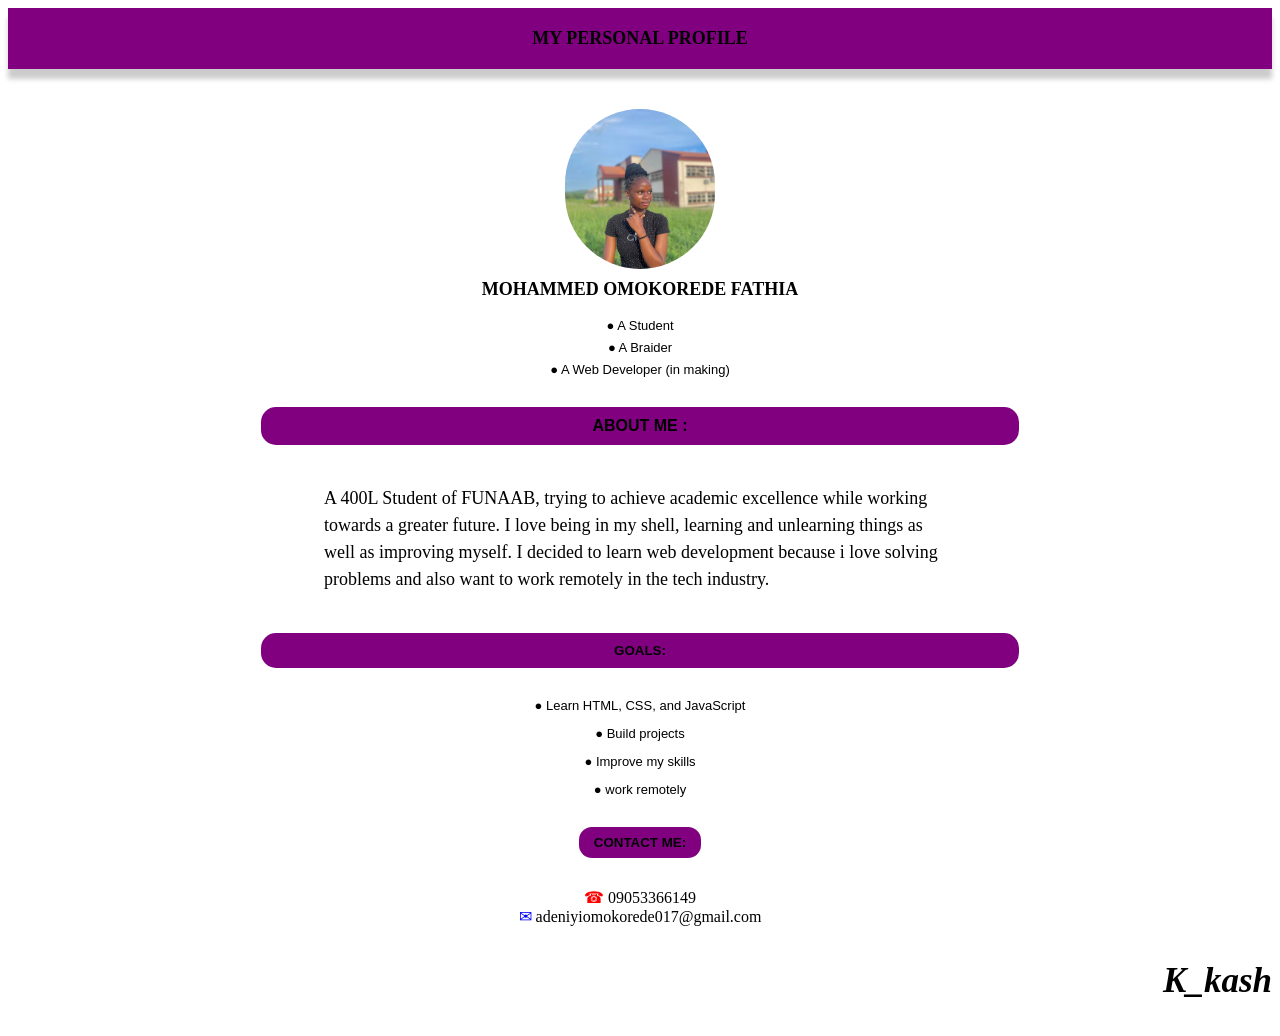
<file: index.html>
<!doctype html>
<html>
    <head>
        <title>personal profile</title>
        <link rel="stylesheet" href="style.css">
    </head>
    <body>
        <button class="my-button">MY PERSONAL PROFILE</button>
        <div class="my-pic-container">
            <img class="my-pic" src="mypic.jpeg" alt="My Picture">
        </div>
        
        <p class="name-p">MOHAMMED OMOKOREDE FATHIA</p>
        <p class="student-p">&#x25cf;  A Student</p>
        <p class="braider-p">&#x25cf;  A Braider</p>
        <p class="web-p">&#x25cf;  A Web Developer (in making)</p>
        <button class="about-button">ABOUT ME :</button>
        <p class="a-p">A 400L Student of FUNAAB, trying to achieve academic excellence while working towards a greater future.
            I love being in my shell, learning and unlearning things as well as improving myself.
            I decided to learn web development because i love solving problems and also want to work remotely in the tech industry.
        </p>
        <button class="goal-button">GOALS:</button>
        <p class="learn-p">&#x25cf; Learn HTML, CSS, and JavaScript</p>
        <p class="build-p">&#x25cf; Build projects</p>
        <p class="improve-p">&#x25cf; Improve my skills</p>
        <p class="work-p">&#x25cf; work remotely </p>
        <button class="contact-button">CONTACT ME:</button>
        <p class="phone-p"><span class="tele">&#9742;</span> 09053366149</p>
        <p class="mail-p"><span class="email-p">&#9993;</span> adeniyiomokorede017@gmail.com</p>
        <p class="k-p">K_kash</p>
    </body>
</html>
</file>
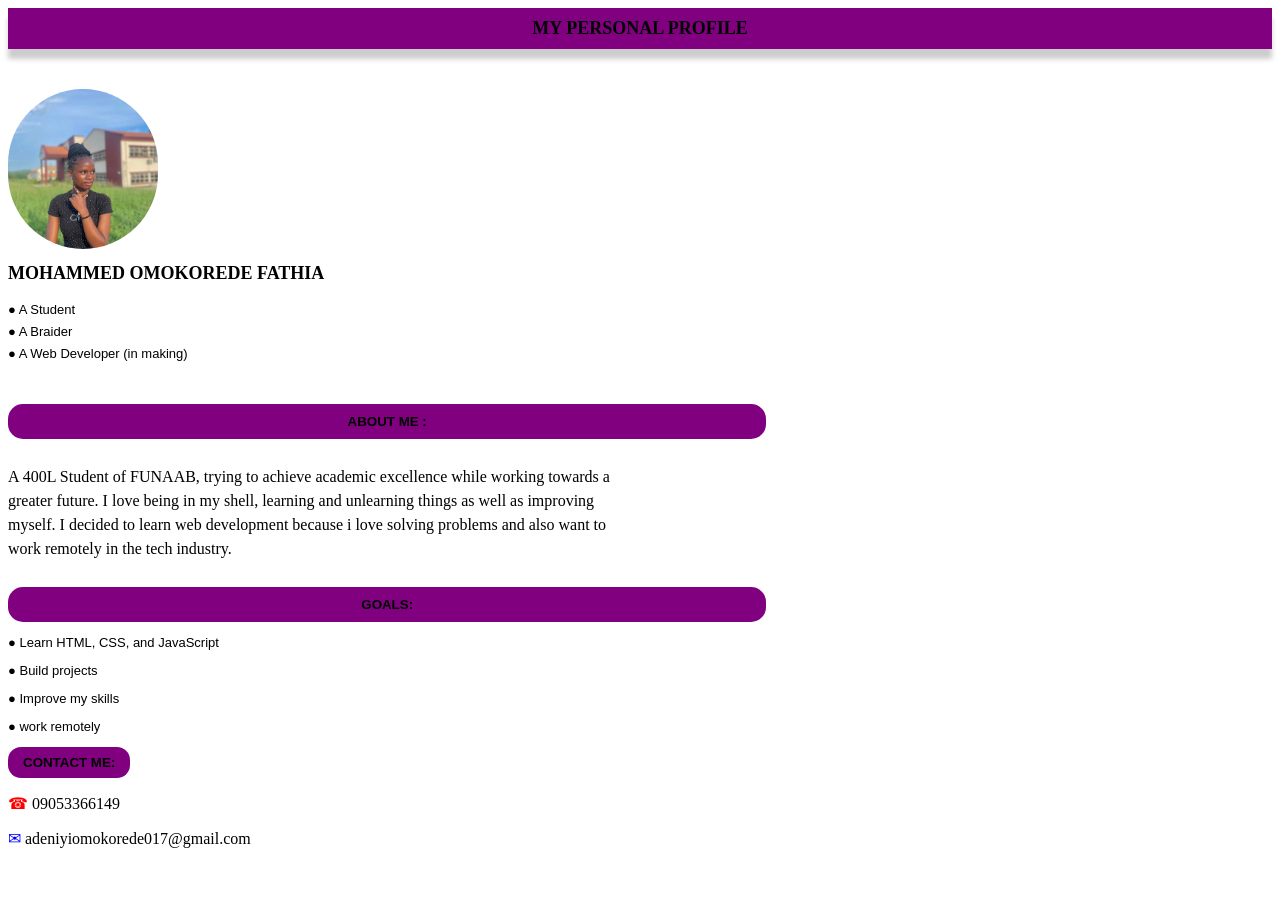
<file: index.html.html>
<!doctype html>
<html>
    <head>
        <title>personal profile</title>
        <style>
        .my-button
            {width:100%;
                text-align: center;
            background-color:purple;
        color:black;
        font-weight:bold;
        font-family:joker;
    border:none;
    font-size:large;
padding:10px 0px;
box-shadow: 0px 10px 5px rgba(0, 0, 0, 0.2);
}
.my-pic{width:150px;
    height:160px;
margin-top:40px;
border-radius:100px;
object-fit:cover;
object-position: center;
margin-bottom:0px;}

.name-p{font-family:verdana;
font-size:large;
margin-top:10px;
font-weight:bold;}

.student-p{font-family:Arial;
font-size:small;
margin-top:10px;
margin-bottom:0px;}

.braider-p{font-family:Arial;
font-size:small;
margin-top:7px;
margin-bottom:0px;}

.web-p{font-family:Arial;
font-size:small;
margin-top:7px;}

.about-button{width:60%;
text-align:center;
padding:10px 0px;
background-color:purple;

border:none;
font-weight:bold;
margin-top:30px;
margin-bottom:10px;
border-radius:15px}

.a-p{width:50%;
line-height:1.5;}

.goal-button{width:60%;
    margin-top:10px;
    padding:10px 0px;
    background-color:purple;
    border:none;
    text-align:center;
    font-weight: bold;
    border-radius: 15px;
}

.learn-p{font-family:Arial;
font-size:small;}

.build-p{font-family:Arial;
font-size:small;}

.improve-p{font-family:Arial;
font-size:small;}

.work-p{font-family:Arial;
font-size:small;}

.contact-button{background-color: purple;
border:none;
padding:8px 15px;
border-radius: 13px;
font-weight: bold;}

.tele{color:red
}

.email-p{color: blue;}

        </style>
    </head>
    <body>
        <button class="my-button">MY PERSONAL PROFILE</button>
        <img class="my-pic" src="mypic.jpeg" alt="My Picture">
        <p class="name-p">MOHAMMED OMOKOREDE FATHIA</p>
        <p class="student-p">&#x25cf;  A Student</p>
        <p class="braider-p">&#x25cf;  A Braider</p>
        <p class="web-p">&#x25cf;  A Web Developer (in making)</p>
        <button class="about-button">ABOUT ME :</button>
        <p class="a-p">A 400L Student of FUNAAB, trying to achieve academic excellence while working towards a greater future.
            I love being in my shell, learning and unlearning things as well as improving myself.
            I decided to learn web development because i love solving problems and also want to work remotely in the tech industry.
        </p>
        <button class="goal-button">GOALS:</button>
        <p class="learn-p">&#x25cf; Learn HTML, CSS, and JavaScript</p>
        <p class="build-p">&#x25cf; Build projects</p>
        <p class="improve-p">&#x25cf; Improve my skills</p>
        <p class="work-p">&#x25cf; work remotely </p>
        <button class="contact-button">CONTACT ME:</button>
        <p class="phone-p"><span class="tele">&#9742;</span> 09053366149</p>
        <p class="mail-p"><span class="email-p">&#9993;</span> adeniyiomokorede017@gmail.com</p>
        <p></p>
    </body>
</html>
</file>
<file: style.css>
.my-button
            {width:100%;
                text-align: center;
            background-color:purple;
        color:black;
        font-weight:bold;
        font-family:joker;
    border:none;
    font-size:large;
padding:20px 0px;
box-shadow: 0px 10px 5px rgba(0, 0, 0, 0.2);
}
.my-pic-container{display:flex;
justify-content: center;}

.my-pic{width:150px;
    height:160px;
margin-top:40px;
border-radius:100px;
object-fit:cover;
object-position: center;
margin-bottom:0px;

}

.name-p{font-family:verdana;
font-size:large;
margin-top:10px;
font-weight:bold;
text-align: center;}

.student-p{font-family:Arial;
font-size:small;
margin-top:10px;
margin-bottom:0px;
text-align: center;}

.braider-p{font-family:Arial;
font-size:small;
margin-top:7px;
margin-bottom:0px;
text-align: center;}

.web-p{font-family:Arial;
font-size:small;
margin-top:7px;
text-align: center;}

.about-button{width:60%;
    display:block;
text-align:center;
padding:10px 0px;
background-color:purple;
color:black;
text-align: center;
border:none;
font-weight:bold;
font-size: medium;
margin:0 auto;
border-radius:15px;
margin-top: 30px;}

.a-p{width:50%;
    display: block;
    margin:0 auto;
line-height:1.5;
margin-top: 40px;
font-size: large;}

.goal-button{width:60%;
    display: block;
    padding:10px 0px;
    background-color:purple;
    border:none;
    text-align:center;
    font-weight: bold;
    border-radius: 15px;
    color:black;
    text-align: center;
    margin:0 auto;
    margin-top: 40px;
    margin-bottom: 30px;
}

.learn-p{font-family:Arial;
font-size:small;
text-align: center;}

.build-p{font-family:Arial;
font-size:small;
text-align: center;}

.improve-p{font-family:Arial;
font-size:small;
text-align: center;}

.work-p{font-family:Arial;
font-size:small;
text-align: center;}

.contact-button{background-color: purple;
    color:black;
border:none;
display: block;
padding:8px 15px;
border-radius: 13px;
font-weight: bold;
text-align: center;
margin:0 auto;
margin-top: 30px;
margin-bottom: 30px;}

.phone-p{margin:0 auto;
    color:black;
    text-align: center;
display: block;}
.mail-p{margin:0 auto;
    text-align: center;
display: block;}

.tele{color:red;
}

.email-p{color: blue;}

.k-p{font-weight: bolder;
font-size:35px;
text-align: end;
font-style: italic;
}
</file>
